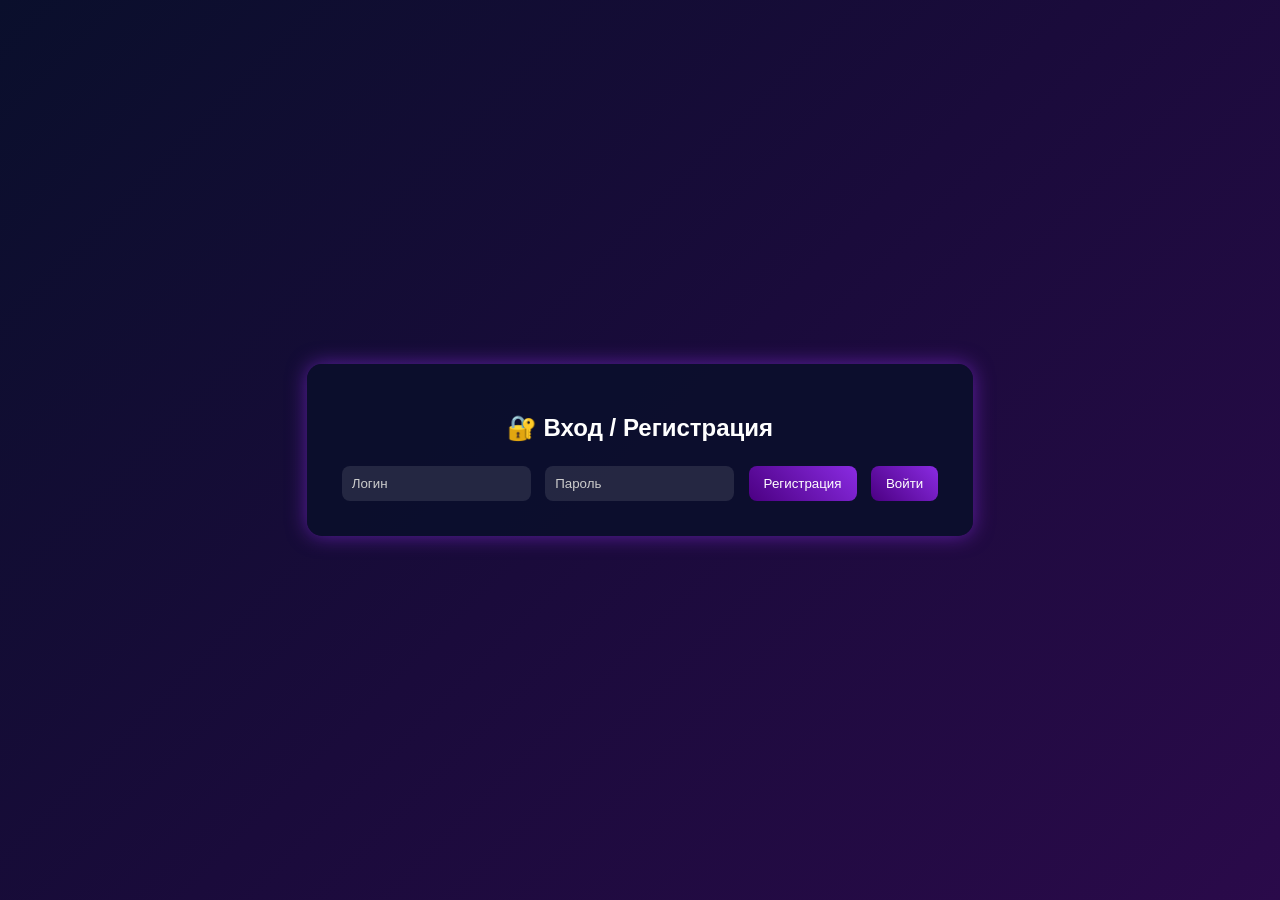
<file: index.html>
<!DOCTYPE html>
<html lang="ru">
<head>
    <meta charset="UTF-8">
    <title>Вход | Ads Map</title>
    <link rel="stylesheet" href="style.css">
</head>
<body class="auth-body">

<div class="auth-container">
    <h2>🔐 Вход / Регистрация</h2>

    <input id="login" type="text" placeholder="Логин">
    <input id="pass" type="password" placeholder="Пароль">

    <button onclick="register()">Регистрация</button>
    <button onclick="loginUser()">Войти</button>
</div>

<script>
function register() {
    const login = document.getElementById("login").value;
    const pass = document.getElementById("pass").value;

    if (!login || !pass) {
        alert("Заполните все поля!");
        return;
    }

    localStorage.setItem(login, pass);
    alert("Регистрация успешна!");
}

function loginUser() {
    const login = document.getElementById("login").value;
    const pass = document.getElementById("pass").value;

    if (localStorage.getItem(login) === pass) {
        localStorage.setItem("currentUser", login);
        window.location.href = "app.html";
    } else {
        alert("Неверный логин или пароль!");
    }
}
</script>

</body>
</html>
</file>
<file: style.css>
body {
    margin: 0;
    font-family: 'Segoe UI', sans-serif;
    color: white;
    background: linear-gradient(135deg, #0a0f2c, #1a0b3b, #2a0a4a);
    background-attachment: fixed;
}

/* Авторизация */
.auth-body {
    display: flex;
    justify-content: center;
    align-items: center;
    height: 100vh;
}

.auth-container {
    background: rgba(10, 15, 44, 0.9);
    padding: 30px;
    border-radius: 15px;
    box-shadow: 0 0 20px rgba(138, 43, 226, 0.6);
    text-align: center;
}

/* Заголовок */
header {
    background: rgba(10, 15, 44, 0.9);
    padding: 15px;
    text-align: center;
    box-shadow: 0 2px 10px rgba(138, 43, 226, 0.5);
}

/* Поля ввода */
input {
    padding: 10px;
    margin: 5px;
    border-radius: 8px;
    border: none;
    background: rgba(255, 255, 255, 0.1);
    color: white;
}

input::placeholder {
    color: #ccc;
}

/* Кнопки */
button {
    background: linear-gradient(45deg, #4b0082, #8a2be2);
    color: white;
    border: none;
    padding: 10px 15px;
    margin: 5px;
    border-radius: 8px;
    cursor: pointer;
    transition: 0.3s;
}

button:hover {
    background: linear-gradient(45deg, #8a2be2, #da70d6);
    transform: scale(1.05);
}

.logout-btn {
    position: absolute;
    right: 20px;
    top: 15px;
}

/* Форма */
.form {
    text-align: center;
    padding: 15px;
}

/* Поиск */
#search {
    width: 50%;
    display: block;
    margin: 15px auto;
}

/* Контейнер */
.container {
    display: flex;
}

/* Карта */
#map {
    width: 70%;
    height: 520px;
    border-radius: 10px;
    box-shadow: 0 0 15px rgba(138, 43, 226, 0.7);
}

/* Список объявлений */
#list {
    width: 30%;
    padding: 15px;
    background: rgba(10, 15, 44, 0.85);
    overflow-y: auto;
    height: 520px;
}

/* Карточки */
.ad {
    background: rgba(255, 255, 255, 0.05);
    margin-bottom: 15px;
    padding: 10px;
    border-radius: 10px;
    border: 1px solid rgba(138, 43, 226, 0.3);
    cursor: pointer;
}

.ad:hover {
    box-shadow: 0 0 10px #8a2be2;
}

.ad img {
    width: 100%;
    max-height: 160px;
    object-fit: cover;
    border-radius: 8px;
    margin-top: 5px;
}

/* Адаптивность */
@media (max-width: 900px) {
    .container {
        flex-direction: column;
    }

    #map, #list {
        width: 100%;
        height: 400px;
    }

    #search {
        width: 80%;
    }
}
</file>
